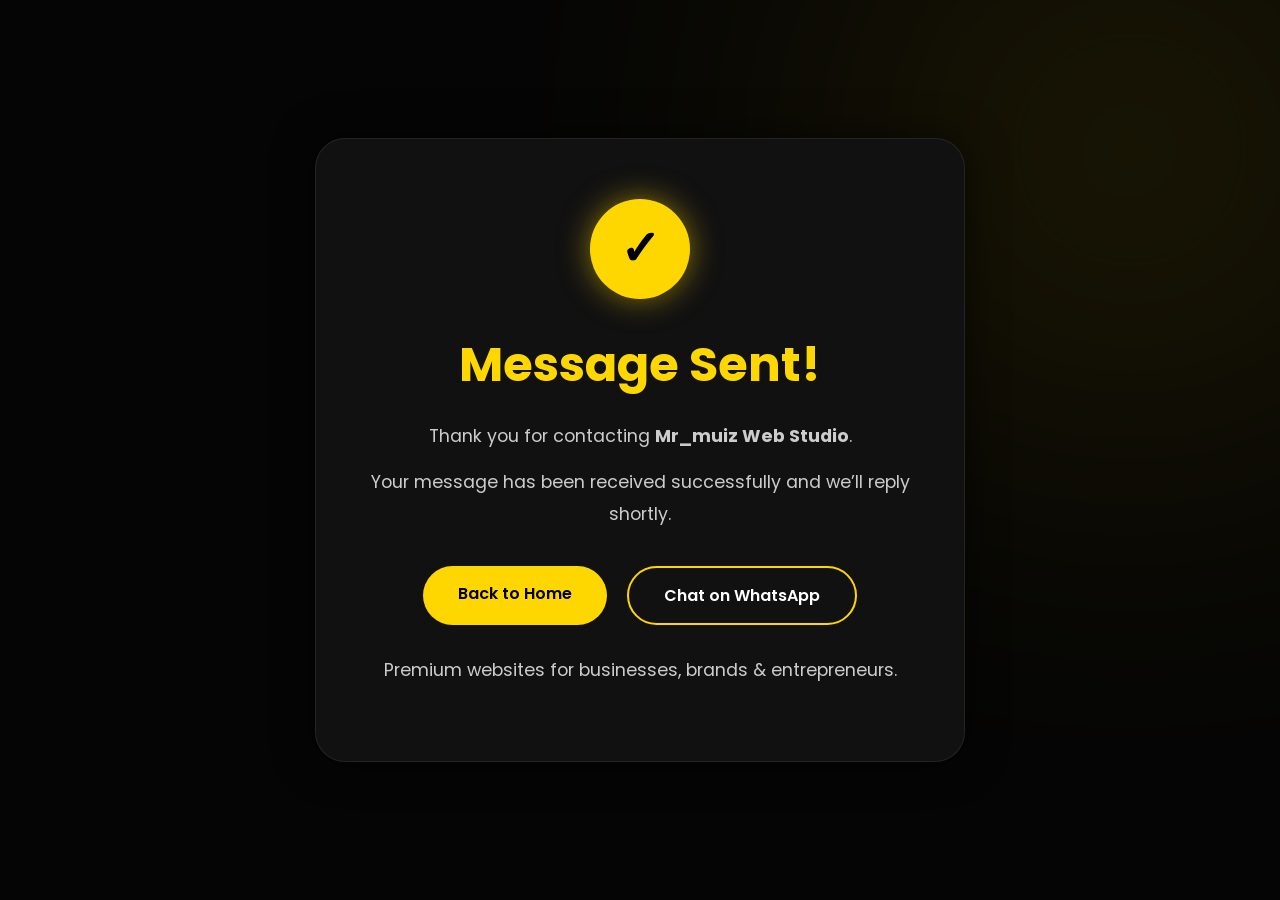
<file: success.html>
<!DOCTYPE html>
<html lang="en">
<head>
    <meta charset="UTF-8">

    <meta name="viewport"
          content="width=device-width, initial-scale=1.0">

    <title>Message Sent Successfully</title>

    <link rel="stylesheet" href="style.css">

    <!-- GOOGLE FONT -->
    <link href="https://fonts.googleapis.com/css2?family=Poppins:wght@300;400;600;700&display=swap"
          rel="stylesheet">
    <link rel="icon" type="image/jpeg" href="images/design1.png">
    
    <style>

        *{
            margin:0;
            padding:0;
            box-sizing:border-box;
        }

        body{
            font-family:'Poppins', sans-serif;
            background:#050505;
            color:white;

            display:flex;
            align-items:center;
            justify-content:center;

            min-height:100vh;

            overflow:hidden;
        }

        /* BACKGROUND GLOW */
        body::before{
            content:"";
            position:absolute;

            width:500px;
            height:500px;

            background:gold;

            filter:blur(180px);

            opacity:0.15;

            border-radius:50%;

            top:-100px;
            right:-100px;
        }

        /* SUCCESS BOX */
        .success-container{
            position:relative;
            z-index:2;

            width:90%;
            max-width:650px;

            background:#111;

            border:1px solid rgba(255,255,255,0.08);

            border-radius:30px;

            padding:60px 40px;

            text-align:center;

            box-shadow:0 0 40px rgba(0,0,0,0.6);

            animation:fadeUp 1s ease;
        }

        /* ICON */
        .success-icon{
            width:100px;
            height:100px;

            background:gold;
            color:black;

            border-radius:50%;

            display:flex;
            align-items:center;
            justify-content:center;

            margin:auto;
            margin-bottom:30px;

            font-size:3rem;
            font-weight:bold;

            box-shadow:0 0 30px rgba(255,215,0,0.5);
        }

        /* TITLE */
        .success-container h1{
            font-size:3rem;
            margin-bottom:20px;
            color:gold;
        }

        /* TEXT */
        .success-container p{
            color:#ccc;
            font-size:1.1rem;
            line-height:1.8;
            margin-bottom:15px;
        }

        /* BUTTONS */
        .success-buttons{
            margin-top:35px;

            display:flex;
            gap:20px;
            justify-content:center;
            flex-wrap:wrap;
        }

        .btn{
            padding:15px 35px;

            border-radius:50px;

            text-decoration:none;

            font-weight:600;

            transition:0.4s;
        }

        .btn-primary{
            background:gold;
            color:black;
        }

        .btn-outline{
            border:2px solid gold;
            color:white;
        }

        .btn:hover{
            transform:translateY(-5px);
        }

        /* SMALL TEXT */
        .small-text{
            margin-top:30px;
            font-size:0.9rem;
            color:#888;
        }

        /* ANIMATION */
        @keyframes fadeUp{

            from{
                opacity:0;
                transform:translateY(40px);
            }

            to{
                opacity:1;
                transform:translateY(0);
            }

        }

        /* MOBILE */
        @media(max-width:768px){

            .success-container{
                padding:40px 25px;
            }

            .success-container h1{
                font-size:2rem;
            }

            .success-container p{
                font-size:1rem;
            }

            .success-icon{
                width:80px;
                height:80px;
                font-size:2rem;
            }

        }

    </style>

</head>
<body>

    <!-- SUCCESS CARD -->
    <div class="success-container">

        <!-- ICON -->
        <div class="success-icon">
            ✓
        </div>

        <!-- TITLE -->
        <h1>Message Sent!</h1>

        <!-- MESSAGE -->
        <p>
            Thank you for contacting
            <strong>Mr_muiz Web Studio</strong>.
        </p>

        <p>
            Your message has been received successfully
            and we’ll reply shortly.
        </p>

        <!-- BUTTONS -->
        <div class="success-buttons">

            <a href="index.html"
               class="btn btn-primary">

               Back to Home

            </a>

            <a href="https://wa.me/2348143638666"
               target="_blank"
               class="btn btn-outline">

               Chat on WhatsApp

            </a>

        </div>

        <!-- SMALL TEXT -->
        <p class="small-text">
            Premium websites for businesses, brands & entrepreneurs.
        </p>

    </div>

</body>
</html>
</file>
<file: style.css>
/* RESET */
*{
    margin:0;
    padding:0;
    box-sizing:border-box;
}

/* SMOOTH SCROLL */
html{
    scroll-behavior:smooth;
}

/* BODY */
body{
    font-family:'Poppins', sans-serif;
    background:#0f0f0f;
    color:white;
    overflow-x:hidden;
}

/* HERO SECTION */
.hero{
    position:relative;
    height:100vh;

    background-image:url('images/mizzy-bg.jpg');
    background-size:cover;
    background-position:center;

    display:flex;
    align-items:center;
    justify-content:center;

    overflow:hidden;

    animation:zoomBg 15s infinite alternate;
}

/* DARK OVERLAY */
.overlay{
    position:absolute;
    inset:0;
    background:rgba(0,0,0,0.65);
}

/* HERO CONTENT */
.hero-content{
    position:relative;
    z-index:2;

    text-align:center;
    max-width:700px;
    padding:20px;

    animation:fadeUp 1.5s ease;
}

/* HEADING */
.hero-content h1{
    font-size:4.5rem;
    margin-bottom:20px;
    font-weight:700;
    line-height:1.2;
}

.hero-content h1 span{
    color:gold;
}

/* PARAGRAPH */
.hero-content p{
    font-size:1.2rem;
    line-height:1.8;
    margin-bottom:30px;
    color:#ddd;
}

/* SMALL TEXT */
.small-text{
    margin-top:20px;
    font-size:0.9rem;
    color:#bbb;
}

/* BUTTON CONTAINER */
.hero-buttons{
    display:flex;
    gap:20px;
    justify-content:center;
    flex-wrap:wrap;
}

/* BUTTONS */
.btn{
    padding:14px 30px;
    background:gold;
    color:black;
    text-decoration:none;
    border-radius:50px;
    font-weight:600;
    transition:0.4s;
}

.btn:hover{
    transform:translateY(-5px);
    box-shadow:0 10px 25px rgba(255,215,0,0.4);
}

/* OUTLINE BUTTON */
.btn-outline{
    background:transparent;
    border:2px solid gold;
    color:white;
}

.btn-outline:hover{
    background:gold;
    color:black;
}

/* FADE UP ANIMATION */
@keyframes fadeUp{

    from{
        opacity:0;
        transform:translateY(40px);
    }

    to{
        opacity:1;
        transform:translateY(0);
    }

}

/* BACKGROUND ZOOM EFFECT */
@keyframes zoomBg{

    from{
        transform:scale(1);
    }

    to{
        transform:scale(1.05);
    }

}

/* MOBILE RESPONSIVE */
@media(max-width:768px){

    .hero-content h1{
        font-size:2.7rem;
    }

    .hero-content p{
        font-size:1rem;
    }

    .hero-buttons{
        flex-direction:column;
        align-items:center;
    }

    .btn{
        width:220px;
    }

}

/* NAVBAR */
.navbar{
    position:fixed;
    top:0;
    width:100%;

    display:flex;
    justify-content:space-between;
    align-items:center;

    padding:20px 8%;

    background:rgba(0,0,0,0.5);
    backdrop-filter:blur(10px);

    z-index:1000;
}

/* LOGO */
.logo{
    font-size:1.5rem;
    font-weight:700;
    color:gold;
}

/* NAV LINKS */
.nav-links{
    display:flex;
    gap:30px;

    list-style:none;
}

.nav-links a{
    color:white;
    text-decoration:none;
    font-weight:500;

    transition:0.3s;
}

.nav-links a:hover{
    color:gold;
}

/* HAMBURGER */
.menu-toggle{
    display:none;
    font-size:2rem;
    cursor:pointer;
}

/* MOBILE MENU */
@media(max-width:768px){

    .nav-links{
        position:absolute;

        top:80px;
        right:-100%;

        flex-direction:column;

        background:#111;
        width:250px;

        padding:20px;

        transition:0.4s;
    }

    .nav-links.active{
        right:0;
    }

    .menu-toggle{
        display:block;
    }

}


/* ABOUT SECTION */
.about{
    display:flex;
    align-items:center;
    justify-content:center;
    gap:60px;

    padding:100px 8%;

    background:#111;

    flex-wrap:wrap;
}

/* ABOUT IMAGE */
.about-image{
    flex:1;
    min-width:300px;
}

.about-image img{
    width:100%;
    border-radius:20px;

    box-shadow:0 10px 30px rgba(0,0,0,0.5);

    transition:0.4s;
}

.about-image img:hover{
    transform:scale(1.03);
}

/* ABOUT CONTENT */
.about-content{
    flex:1;
    min-width:300px;
}

.about-content h2{
    font-size:3rem;
    margin-bottom:20px;

    color:gold;
}

.about-content p{
    font-size:1.1rem;
    line-height:1.8;

    margin-bottom:20px;

    color:#ccc;
}

/* STATS */
.about-stats{
    display:flex;
    gap:20px;

    flex-wrap:wrap;

    margin-top:30px;
}

/* STAT BOX */
.stat-box{
    background:#1a1a1a;

    padding:25px;

    border-radius:15px;

    min-width:140px;

    text-align:center;

    transition:0.4s;
}

.stat-box:hover{
    transform:translateY(-8px);
    background:#222;
}

.stat-box h3{
    color:gold;
    font-size:2rem;
}

.stat-box span{
    color:#bbb;
}

/* MOBILE */
@media(max-width:768px){

    .about{
        flex-direction:column;
        text-align:center;
    }

    .about-content h2{
        font-size:2.2rem;
    }

}


/* SERVICES SECTION */
.services{
    padding:100px 8%;
    background:#0f0f0f;
}

/* SECTION TITLE */
.section-title{
    text-align:center;
    margin-bottom:60px;
}

.section-title h2{
    font-size:3rem;
    color:gold;
    margin-bottom:15px;
}

.section-title p{
    color:#bbb;
    font-size:1.1rem;
}

/* GRID */
.services-grid{
    display:grid;

    grid-template-columns:repeat(auto-fit, minmax(250px,1fr));

    gap:30px;
}

/* CARD */
.service-card{
    background:#1a1a1a;

    padding:40px 30px;

    border-radius:20px;

    text-align:center;

    transition:0.4s;
}

/* HOVER */
.service-card:hover{
    transform:translateY(-10px);

    background:#222;

    box-shadow:0 10px 30px rgba(255,215,0,0.1);
}

/* ICON */
.service-icon{
    font-size:3rem;
    margin-bottom:20px;
}

/* TITLE */
.service-card h3{
    margin-bottom:15px;
    font-size:1.5rem;
    color:white;
}

/* TEXT */
.service-card p{
    color:#bbb;
    line-height:1.8;
}

/* MOBILE */
@media(max-width:768px){

    .section-title h2{
        font-size:2.2rem;
    }

}


/* PROJECT SECTION */
.projects{
    padding:100px 8%;
    background:#111;
}

/* PROJECT GRID */
.projects-grid{
    display:grid;

    grid-template-columns:repeat(auto-fit, minmax(300px,1fr));

    gap:30px;
}

/* PROJECT CARD */
.project-card{
    background:#1a1a1a;

    border-radius:20px;

    overflow:hidden;

    transition:0.4s;
}

/* IMAGE */
.project-card img{
    width:100%;
    height:250px;

    object-fit:cover;

    transition:0.4s;
}

/* CONTENT */
.project-content{
    padding:25px;
}

/* TITLE */
.project-content h3{
    margin-bottom:15px;
    font-size:1.5rem;
}

/* TEXT */
.project-content p{
    color:#bbb;
    line-height:1.7;

    margin-bottom:20px;
}

/* HOVER EFFECT */
.project-card:hover{
    transform:translateY(-10px);

    box-shadow:0 10px 30px rgba(255,215,0,0.1);
}

.project-card:hover img{
    transform:scale(1.05);
}

/* MOBILE */
@media(max-width:768px){

    .projects{
        padding:80px 5%;
    }

}

/* TESTIMONIAL SECTION */
.testimonials{
    padding:100px 8%;
    background:#0f0f0f;
}

/* GRID */
.testimonial-grid{
    display:grid;

    grid-template-columns:repeat(auto-fit, minmax(280px,1fr));

    gap:30px;
}

/* CARD */
.testimonial-card{
    background:#1a1a1a;

    padding:35px;

    border-radius:20px;

    transition:0.4s;
}

/* HOVER */
.testimonial-card:hover{
    transform:translateY(-10px);

    background:#222;

    box-shadow:0 10px 30px rgba(255,215,0,0.1);
}

/* TEXT */
.testimonial-card p{
    color:#ccc;

    line-height:1.9;

    margin-bottom:25px;

    font-style:italic;
}

/* NAME */
.testimonial-card h3{
    color:gold;

    font-size:1rem;
}

/* CONTACT SECTION */
.contact{
    padding:100px 8%;
    background:#111;
}

/* CONTAINER */
.contact-container{
    display:flex;

    gap:50px;

    margin-top:60px;

    flex-wrap:wrap;
}

/* CONTACT INFO */
.contact-info{
    flex:1;
    min-width:300px;
}

.contact-info h3{
    font-size:2rem;
    color:gold;

    margin-bottom:20px;
}

.contact-info p{
    color:#ccc;

    line-height:1.8;

    margin-bottom:20px;
}

/* FORM */
.contact-form{
    flex:1;
    min-width:300px;

    display:flex;
    flex-direction:column;

    gap:20px;
}

/* INPUTS */
.contact-form input,
.contact-form textarea{
    padding:15px;

    border:none;

    border-radius:10px;

    background:#1a1a1a;

    color:white;

    font-size:1rem;
}

/* BUTTON */
.contact-form button{
    padding:15px;

    border:none;

    border-radius:50px;

    background:gold;

    color:black;

    font-size:1rem;

    font-weight:600;

    cursor:pointer;

    transition:0.4s;
}

/* BUTTON HOVER */
.contact-form button:hover{
    transform:translateY(-5px);

    box-shadow:0 10px 25px rgba(255,215,0,0.3);
}

/* MOBILE */
@media(max-width:768px){

    .contact{
        padding:80px 5%;
    }

}


/* FOOTER */
.footer{
    background:#0a0a0a;

    padding-top:80px;

    border-top:1px solid rgba(255,255,255,0.05);
}

/* CONTAINER */
.footer-container{
    display:grid;

    grid-template-columns:repeat(auto-fit, minmax(250px,1fr));

    gap:40px;

    padding:0 8% 60px;
}

/* BOX */
.footer-box h2,
.footer-box h3{
    color:gold;

    margin-bottom:20px;
}

/* TEXT */
.footer-box p{
    color:#bbb;

    line-height:1.8;

    margin-bottom:15px;
}

/* LINKS */
.footer-box ul{
    list-style:none;
}

.footer-box ul li{
    margin-bottom:12px;
}

.footer-box ul li a{
    color:#bbb;

    text-decoration:none;

    transition:0.3s;
}

.footer-box ul li a:hover{
    color:gold;
}

/* BUTTON */
.footer-btn{
    display:inline-block;

    margin-top:10px;

    padding:12px 25px;

    background:gold;

    color:black;

    text-decoration:none;

    border-radius:50px;

    font-weight:600;

    transition:0.4s;
}

.footer-btn:hover{
    transform:translateY(-5px);

    box-shadow:0 10px 25px rgba(255,215,0,0.3);
}

/* COPYRIGHT */
.footer-bottom{
    text-align:center;

    padding:25px;

    border-top:1px solid rgba(255,255,255,0.05);
}

.footer-bottom p{
    color:#777;

    font-size:0.95rem;
}

/* MOBILE */
@media(max-width:768px){

    .footer-container{
        padding:0 5% 50px;
    }

}


/* ========================= */
/* SCROLL REVEAL ANIMATION */
/* ========================= */

.hidden{
    opacity:0;
    transform:translateY(80px);

    transition:all 1s ease;
}

.show{
    opacity:1;
    transform:translateY(0);
}

/* ========================= */
/* FLOATING IMAGE */
/* ========================= */

.about-image img{
    animation:floatImage 4s ease-in-out infinite;
}

@keyframes floatImage{

    0%{
        transform:translateY(0);
    }

    50%{
        transform:translateY(-15px);
    }

    100%{
        transform:translateY(0);
    }

}

/* ========================= */
/* BUTTON GLOW */
/* ========================= */

.btn{
    position:relative;
    overflow:hidden;
}

.btn::before{
    content:"";

    position:absolute;

    top:0;
    left:-100%;

    width:100%;
    height:100%;

    background:rgba(255,255,255,0.3);

    transition:0.6s;
}

.btn:hover::before{
    left:100%;
}

/* ========================= */
/* NAVBAR SCROLL EFFECT */
/* ========================= */

.navbar.scrolled{
    background:rgba(0,0,0,0.9);

    padding:15px 8%;

    transition:0.4s;
}

/* ========================= */
/* SERVICE CARD GLOW */
/* ========================= */

.service-card:hover{
    border:1px solid rgba(255,215,0,0.2);
}

/* ========================= */
/* PROJECT IMAGE OVERLAY */
/* ========================= */

.project-card{
    position:relative;
}

.project-card::before{
    content:"";

    position:absolute;
    inset:0;

    background:rgba(0,0,0,0.2);

    opacity:0;

    transition:0.4s;

    z-index:1;
}

.project-card:hover::before{
    opacity:1;
}

.project-content{
    position:relative;
    z-index:2;
}

/* ========================= */
/* CONTACT INPUT FOCUS */
/* ========================= */

.contact-form input:focus,
.contact-form textarea:focus{

    outline:none;

    border:1px solid gold;

    box-shadow:0 0 10px rgba(255,215,0,0.2);
}

/* ========================= */
/* FOOTER HOVER */
/* ========================= */

.footer-box ul li a:hover{
    padding-left:5px;
}
</file>
